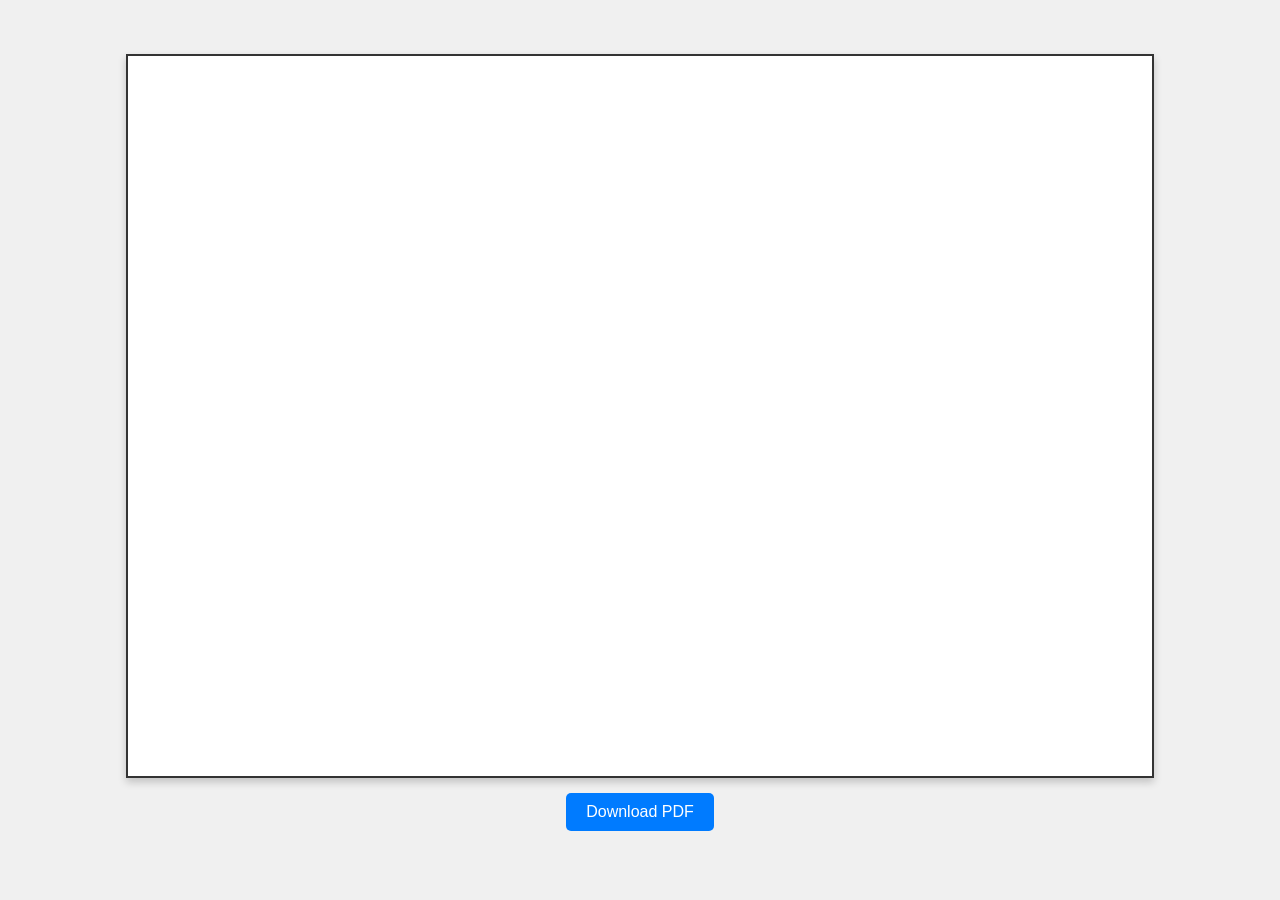
<file: index.html>
<!DOCTYPE html>
<html lang="bn">
<head>
  <meta charset="UTF-8">
  <meta name="viewport" content="width=device-width, initial-scale=1.0">
  <title>  </title>
  <style>
    body {
      font-family: Arial, sans-serif;
      margin: 0;
      padding: 0;
      display: flex;
      flex-direction: column;
      height: 100vh;
      background-color: #f0f0f0;
      align-items: center;
      justify-content: center;
    }

    h1 {
      text-align: center;
      margin: 20px 0;
    }

    #pdf-container {
      width: 80%;
      height: 80%;
      border: 2px solid #333;
      box-shadow: 0 4px 8px rgba(0,0,0,0.2);
      background-color: #fff;
    }

    iframe {
      width: 100%;
      height: 100%;
      border: none;
    }

    .download-btn {
      margin: 15px;
      padding: 10px 20px;
      background-color: #007BFF;
      color: #fff;
      border: none;
      border-radius: 5px;
      cursor: pointer;
      font-size: 16px;
      text-decoration: none;
    }

    .download-btn:hover {
      background-color: #0056b3;
    }
  </style>
</head>
<body>
  
  <div id="pdf-container">
    <!-- toolbar=0 ব্যবহার করা হলো যাতে কোনো control না দেখায় -->
    <iframe id="pdf-frame" src="pdf.pdf#toolbar=0"></iframe>
  </div>

  <a class="download-btn" href="pdf.pdf" download="pdf.pdf">Download PDF</a>

  <script>
    const pdfFrame = document.getElementById('pdf-frame');
    pdfFrame.onload = () => {
      console.log('PDF লোড হয়েছে (toolbar hidden)');
    };
  </script>

</body>
</html>
</file>
